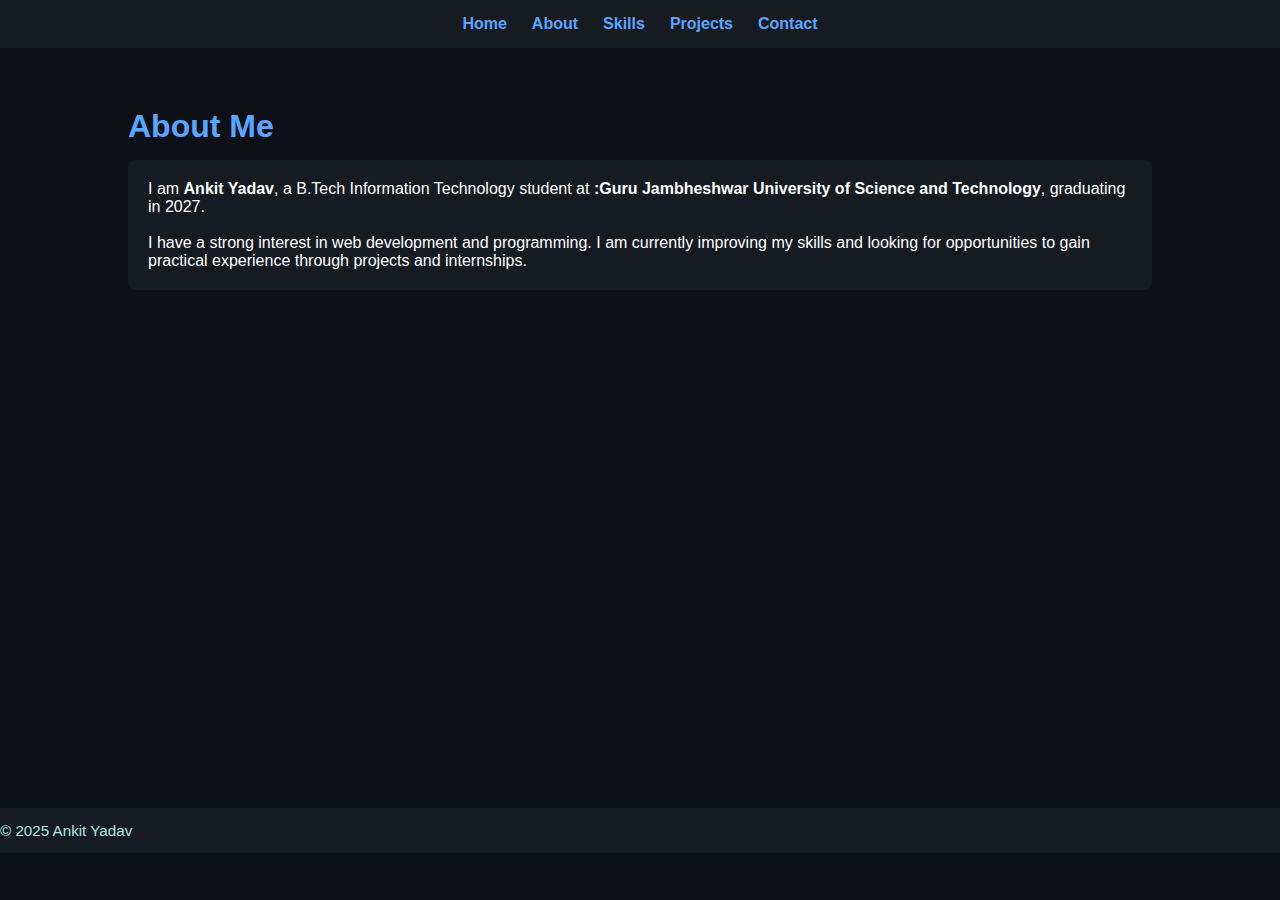
<file: about.html>
<!DOCTYPE html>
<html>
<head>
    <title>About | Ankit Yadav</title>
    <link rel="stylesheet" href="style.css">
</head>
<body>

<nav>
    <ul>
        <li><a href="index.html">Home</a></li>
        <li><a href="about.html">About</a></li>
        <li><a href="skills.html">Skills</a></li>
        <li><a href="projects.html">Projects</a></li>
        <li><a href="contact.html">Contact</a></li>
    </ul>
</nav>

<section>
    <h1>About Me</h1>
    <div class="card">
        <p>
            I am <b>Ankit Yadav</b>, a B.Tech Information Technology student at
            <b>:Guru Jambheshwar University of Science and Technology</b>,
            graduating in 2027.
        </p>
        <br>
        <p>
            I have a strong interest in web development and programming.
            I am currently improving my skills and looking for opportunities
            to gain practical experience through projects and internships.
        </p>
    </div>
</section>

<footer>
    © 2025 Ankit Yadav
</footer>

</body>
</html>
</file>
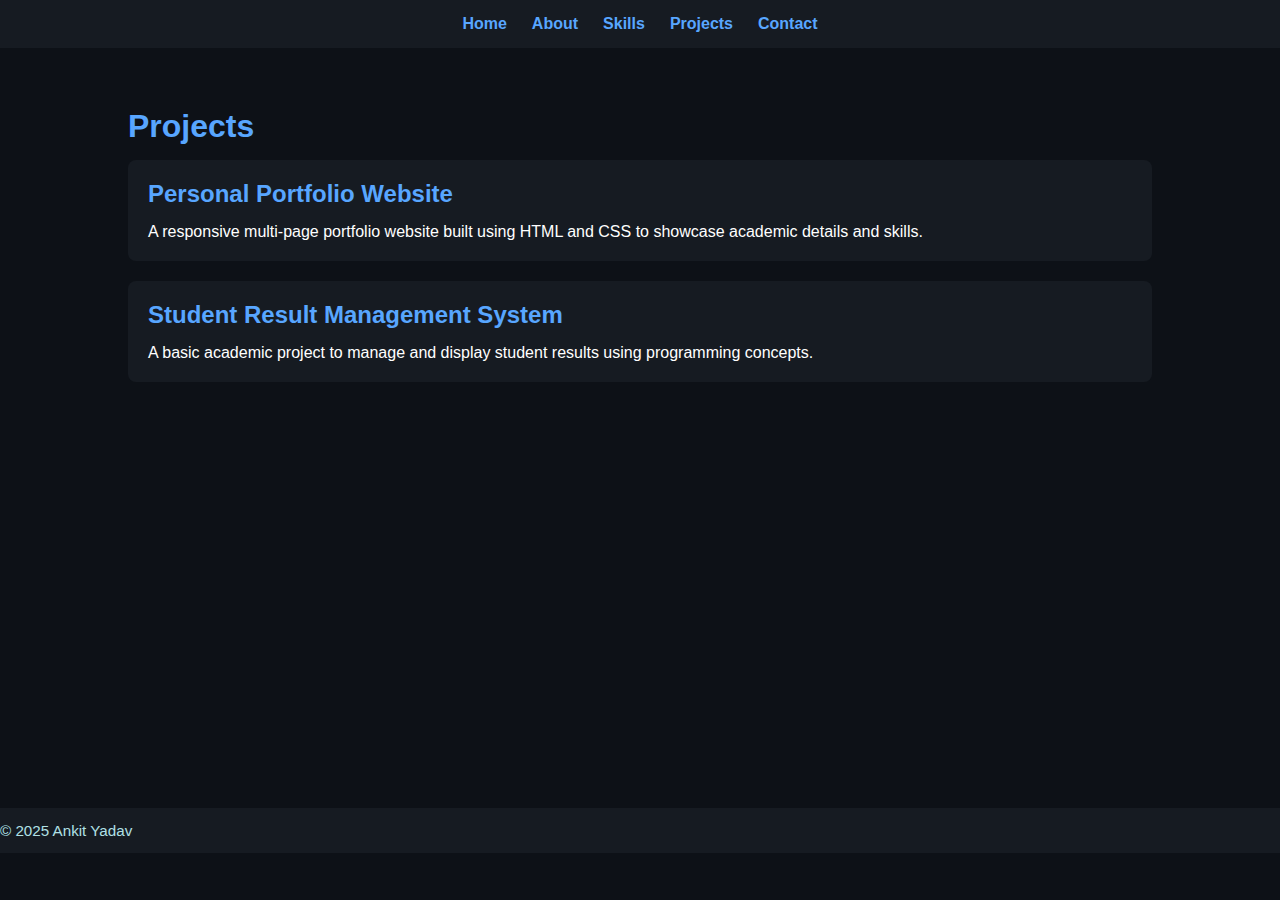
<file: projects.html>
<!DOCTYPE html>
<html>
<head>
    <title>Projects | Ankit Yadav</title>
    <link rel="stylesheet" href="style.css">
</head>
<body>

<nav>
    <ul>
        <li><a href="index.html">Home</a></li>
        <li><a href="about.html">About</a></li>
        <li><a href="skills.html">Skills</a></li>
        <li><a href="projects.html">Projects</a></li>
        <li><a href="contact.html">Contact</a></li>
    </ul>
</nav>

<section>
    <h1>Projects</h1>

    <div class="card">
        <h2>Personal Portfolio Website</h2>
        <p>
            A responsive multi-page portfolio website built using HTML and CSS
            to showcase academic details and skills.
        </p>
    </div>

    <div class="card">
        <h2>Student Result Management System</h2>
        <p>
            A basic academic project to manage and display student results
            using programming concepts.
        </p>
    </div>

</section>

<footer>
    © 2025 Ankit Yadav
</footer>

</body>
</html>
</file>
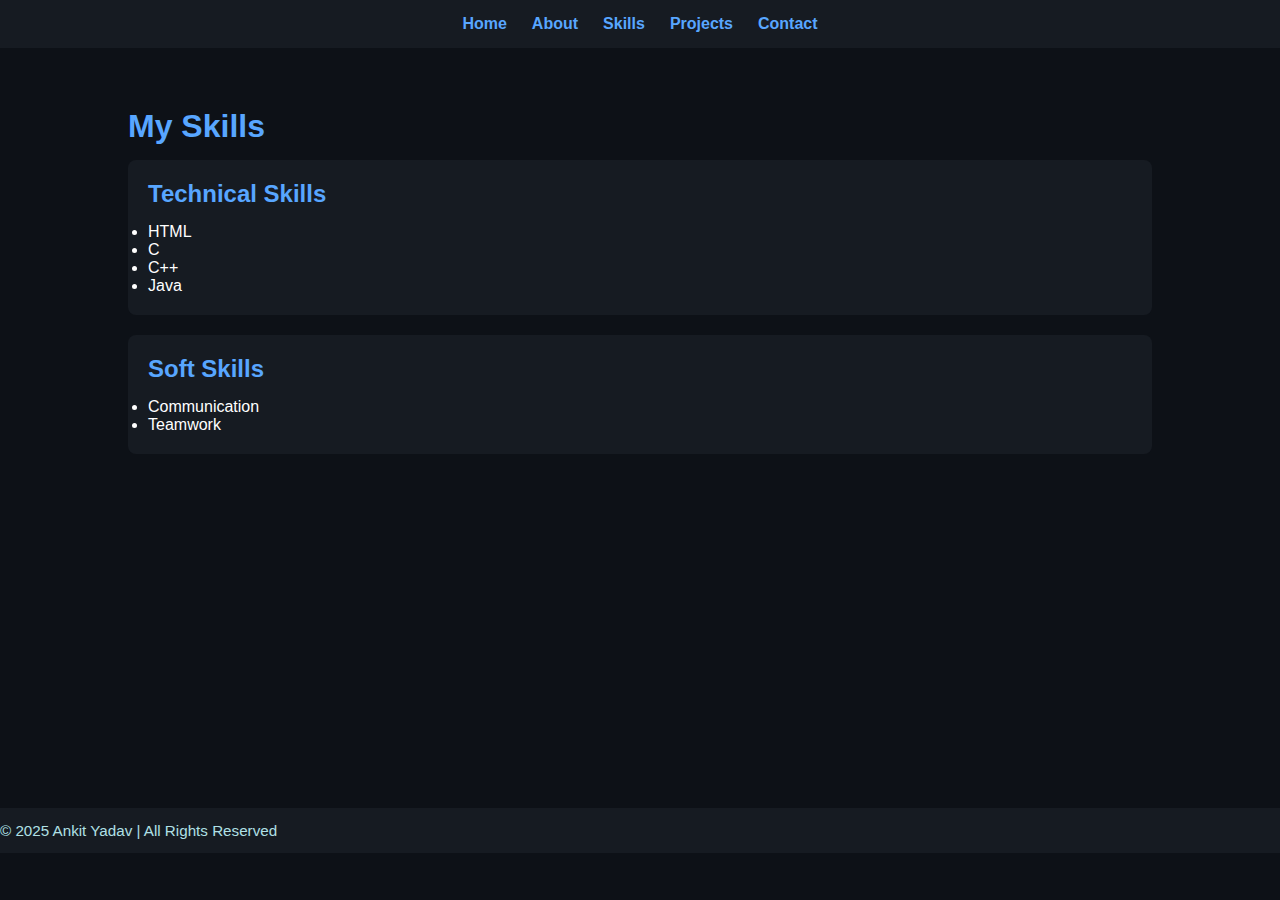
<file: skills.html>
<!DOCTYPE html>
<html>
<head>
    <title>Skills | Ankit Yadav</title>
    <link rel="stylesheet" href="style.css">
</head>
<body>

<nav>
    <ul>
        <li><a href="index.html">Home</a></li>
        <li><a href="about.html">About</a></li>
        <li><a href="skills.html">Skills</a></li>
        <li><a href="projects.html">Projects</a></li>
        <li><a href="contact.html">Contact</a></li>
    </ul>
</nav>

<section>
    <h1>My Skills</h1>

    <div class="card">
        <h2>Technical Skills</h2>
        <ul>
            <li>HTML</li>
            <li>C</li>
            <li>C++</li>
            <li>Java</li>
        </ul>
    </div>

    <div class="card">
        <h2>Soft Skills</h2>
        <ul>
            <li>Communication</li>
            <li>Teamwork</li>
        </ul>
    </div>
</section>

<footer>
    © 2025 Ankit Yadav | All Rights Reserved
</footer>

</body>
</html>
</file>
<file: style.css>
* {
    margin: 0;
    padding: 0;
    box-sizing: border-box;
    font-family: Arial, Helvetica, sans-serif;
}

body {
    height: 100vh;
    background-color: #0d1117;
    color: #ffffff;
}

/* Navbar */
nav {
    background-color: #161b22;
    padding: 15px 40px;
}

nav ul {
    list-style: none;
    display: flex;
    justify-content: center;
    gap: 25px;
}

nav ul li a {
    text-decoration: none;
    color: #58a6ff;
    font-weight: bold;
}

nav ul li a:hover {
    color: #ffffff;
}

/* Section */
section {
    height: 80vh;
    padding: 60px 10%;
}

/* Headings */
h1, h2 {
    color: #58a6ff;
    margin-bottom: 15px;
}

/* Button */
.btn {
    display: inline-block;
    margin-top: 20px;
    padding: 10px 18px;
    background-color: #58a6ff;
    color: #0d1117;
    text-decoration: none;
    border-radius: 5px;
    font-weight: bold;
}

.btn:hover {
    background-color: #1f6feb;
}

/* Card */
.card {
    background-color: #161b22;
    /* background-color: red; */
    padding: 20px;
    border-radius: 8px;
    margin-bottom: 20px;
}



.hero * {
    position: relative;
    z-index: 2;
}

/* Footer */
footer {
    background-color: #161b22;
  
    text-align: left;
    padding: 14px 0;
    margin-top: 40px;
    font-size: 0.95em;
    color: #B0E0E6;
    font-weight: 500;
}
</file>
